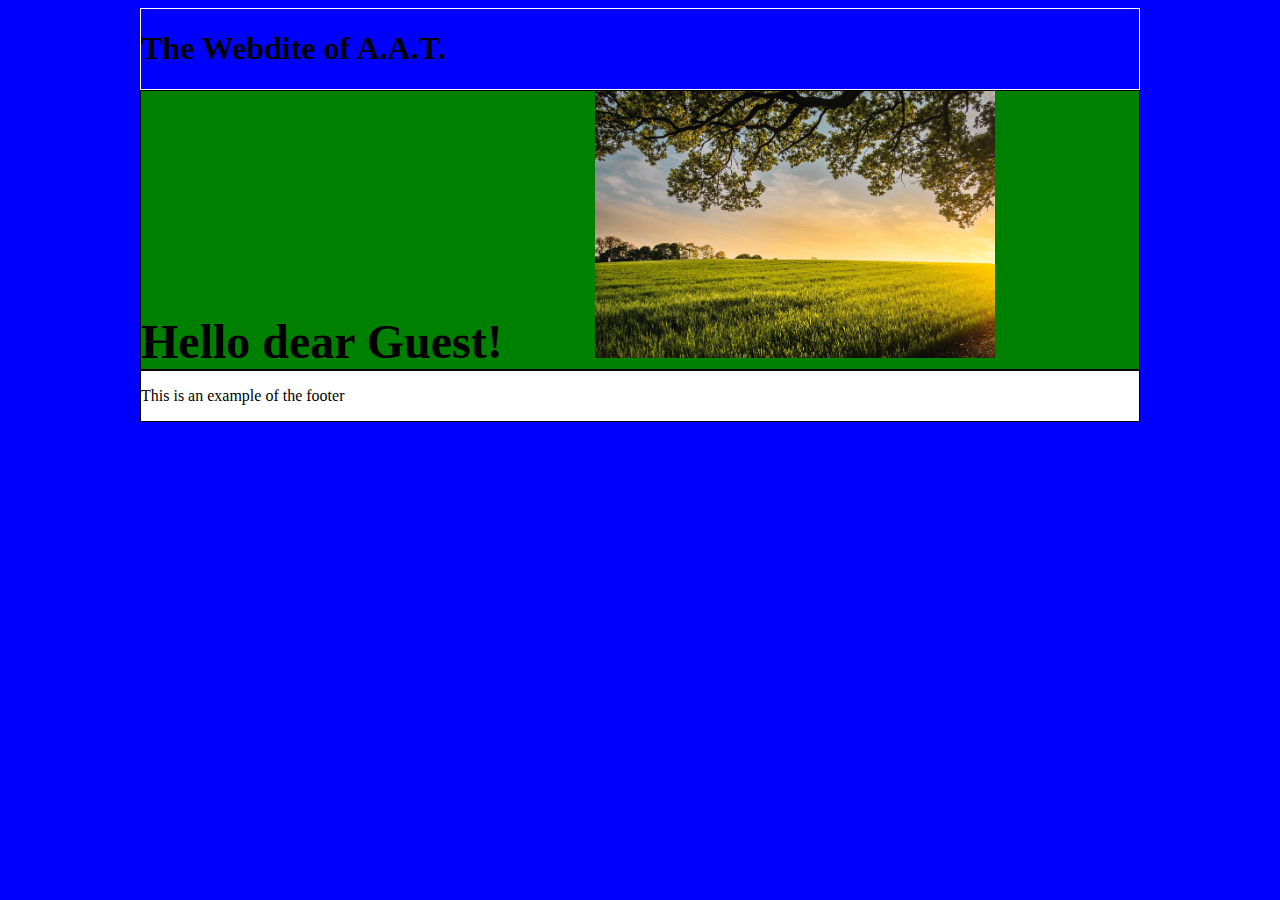
<file: index.html>
<!DOCTYPE html>
<html>
	<head>
		<title>Personal Website-Home</title>
		<link rel="stylesheet" href="style.css">
	</head>
	<body>
		<div id="frost">
			<header>
				<h1>The Webdite of A.A.T.</h1>
				<nav>
				
				</nav>
			</header>
			<main>
				<div>
					<div class="columns">
							<font size="25"><b>Hello dear Guest!</b></font>
					</div>
					<div class="columns">	
							<img src="field.jpg" alt="a field">
					</div>		
				</div>
			</main>
			<footer>
			<p>This is an example of the footer</p>
			</footer>
		</div>
	</body>
</html>
</file>
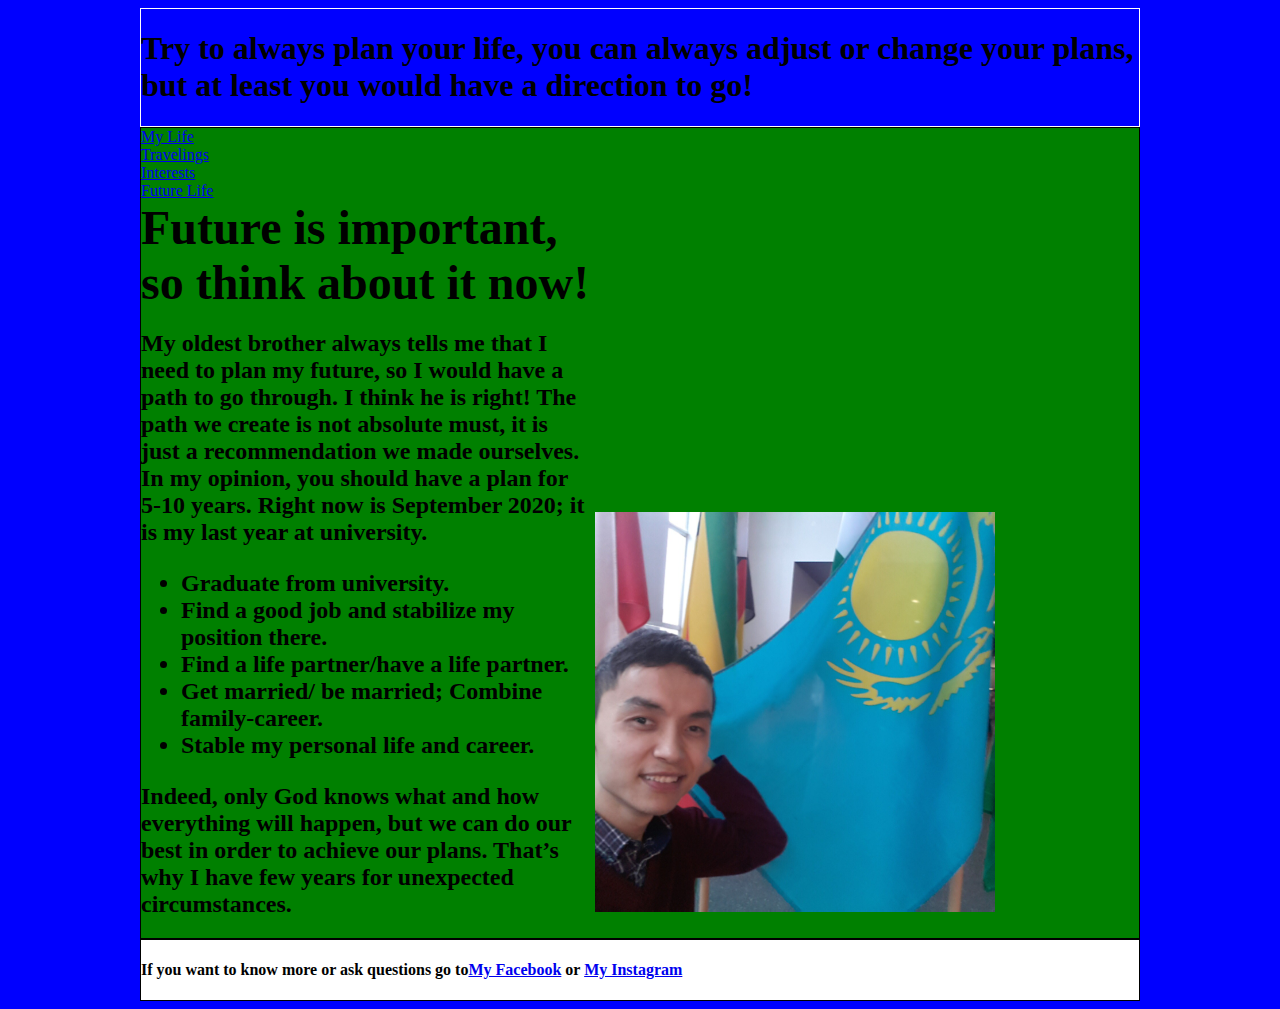
<file: future.html>
<!DOCTYPE html>
<html>
	<head>
		<title>Personal Website-Future</title>
		<link rel="stylesheet" href="style.css">
	</head>
	<body>
		<div id="frost">
			<header>
				<h1>Try to always plan your life, you can always adjust or change your plans, but at least you would have a direction to go!</h1>
				
			</header>
			<main>
				<div>
					<div class="four">
					    <nav>
						<a href="index.html">My Life</a>
						</nav>
					</div>
					<div class="four">
						<nav>
						<a href="travel.html">Travelings</a>
						</nav>
					</div>
					<div class="four">
						<nav>
						<a href="interest.html">Interests</a>
						</nav>
					</div>
					<div class="four">
						<nav>
						<a href="future.html">Future Life</a>
						</nav>
					</div>
				<div>
					<div class="columns">
							<font size="25"><b>Future is important, so think about it now!</b></font>
							<h2>My oldest brother always tells me that I need to plan my future, so I would have a path to go through. 
							I think he is right! The path we create is not absolute must, it is just a recommendation we made ourselves. 
							In my opinion, you should have a plan for 5-10 years. Right now is September 2020; it is my last year at university. 
							<ul><li>Graduate from university.</li><li> Find a good job and stabilize my position there.</li><li>Find a life partner/have a life partner. 
							</li><li>Get married/ be married; Combine family-career.</li><li>Stable my personal life and career.</li></ul> Indeed, only God knows what and how everything will happen, but we can do our best in order to achieve our plans. 
							That’s why I have few years for unexpected circumstances.</h2>
					</div>
					<div class="columns">	
							<img width:"495px" src="lt.jpg" alt="ooops">
					</div>		
				</div>
				</div>
			</main>
			<footer>
			<h4>If you want to know more or ask questions go to<a href="https://www.facebook.com/aldiyar.ayazbayev">My Facebook</a> or <a href="https://www.instagram.com/frostrich93/">My Instagram</a></h4>
			</footer>
		</div>
	</body>
</html>
</file>
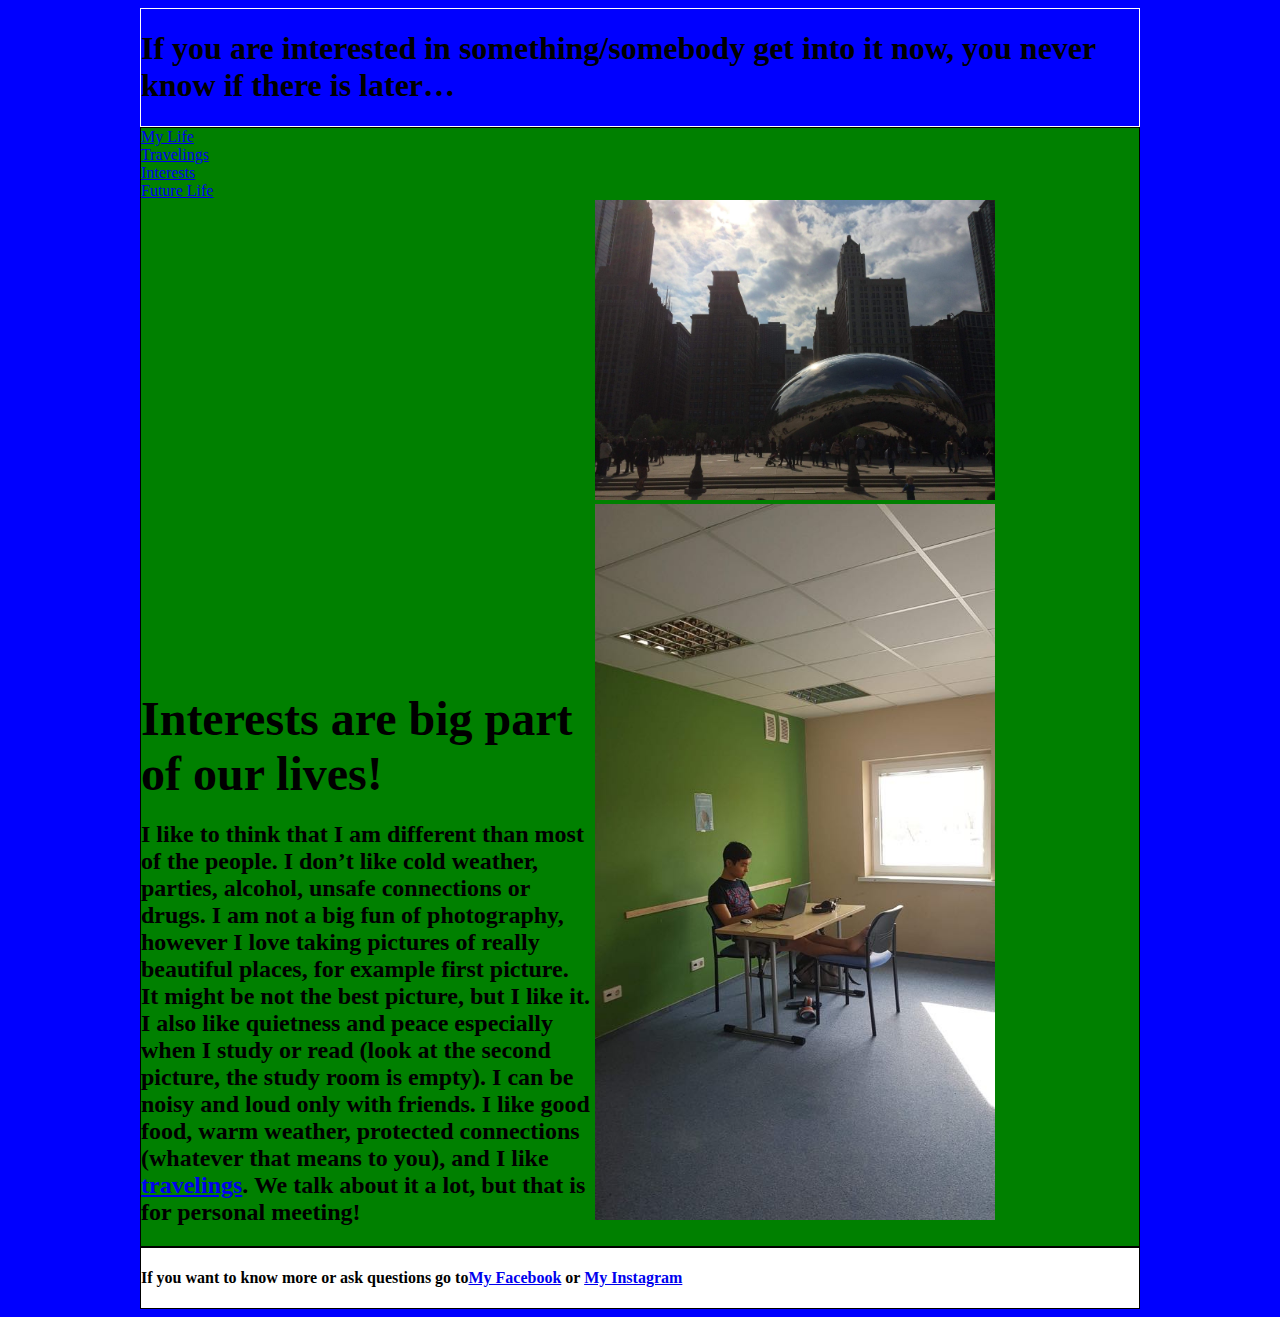
<file: interest.html>
<!DOCTYPE html>
<html>
	<head>
		<title>Personal Website-Interests</title>
		<link rel="stylesheet" href="style.css">
	</head>
	<body>
		<div id="frost">
			<header>
				<h1>If you are interested in something/somebody get into it now, you never know if there is later…</h1>
				
			</header>
			<main>
				<div>
					<div class="four">
					    <nav>
						<a href="index.html">My Life</a>
						</nav>
					</div>
					<div class="four">
						<nav>
						<a href="travel.html">Travelings</a>
						</nav>
					</div>
					<div class="four">
						<nav>
						<a href="interest.html">Interests</a>
						</nav>
					</div>
					<div class="four">
						<nav>
						<a href="future.html">Future Life</a>
						</nav>
					</div>
				<div>
					<div class="columns">
							<font size="25"><b>Interests are big part of our lives!</b></font>
							<h2>I like to think that I am different than most of the people. 
							I don’t like cold weather, parties, alcohol, unsafe connections or drugs. 
							I am not a big fun of photography, however I love taking pictures of really beautiful places, for example first picture. 
							It might be not the best picture, but I like it. I also like quietness and peace especially when I study or read (look at the second picture, the study room is empty). 
							I can be noisy and loud only with friends. I like good food, warm weather, protected connections (whatever that means to you), and I like <a href="travel.html">travelings</a>. 
							We talk about it a lot, but that is for personal meeting!</h2>
					</div>
					<div class="columns">	
							<img width:"495px" src="usa1.jpg" alt="ooops">
							<img width:"495px" src="int.jpg" alt="int">
					</div>		
				</div>
				</div>
			</main>
			<footer>
			<h4>If you want to know more or ask questions go to<a href="https://www.facebook.com/aldiyar.ayazbayev">My Facebook</a> or <a href="https://www.instagram.com/frostrich93/">My Instagram</a></h4>
			</footer>
		</div>
	</body>
</html>
</file>
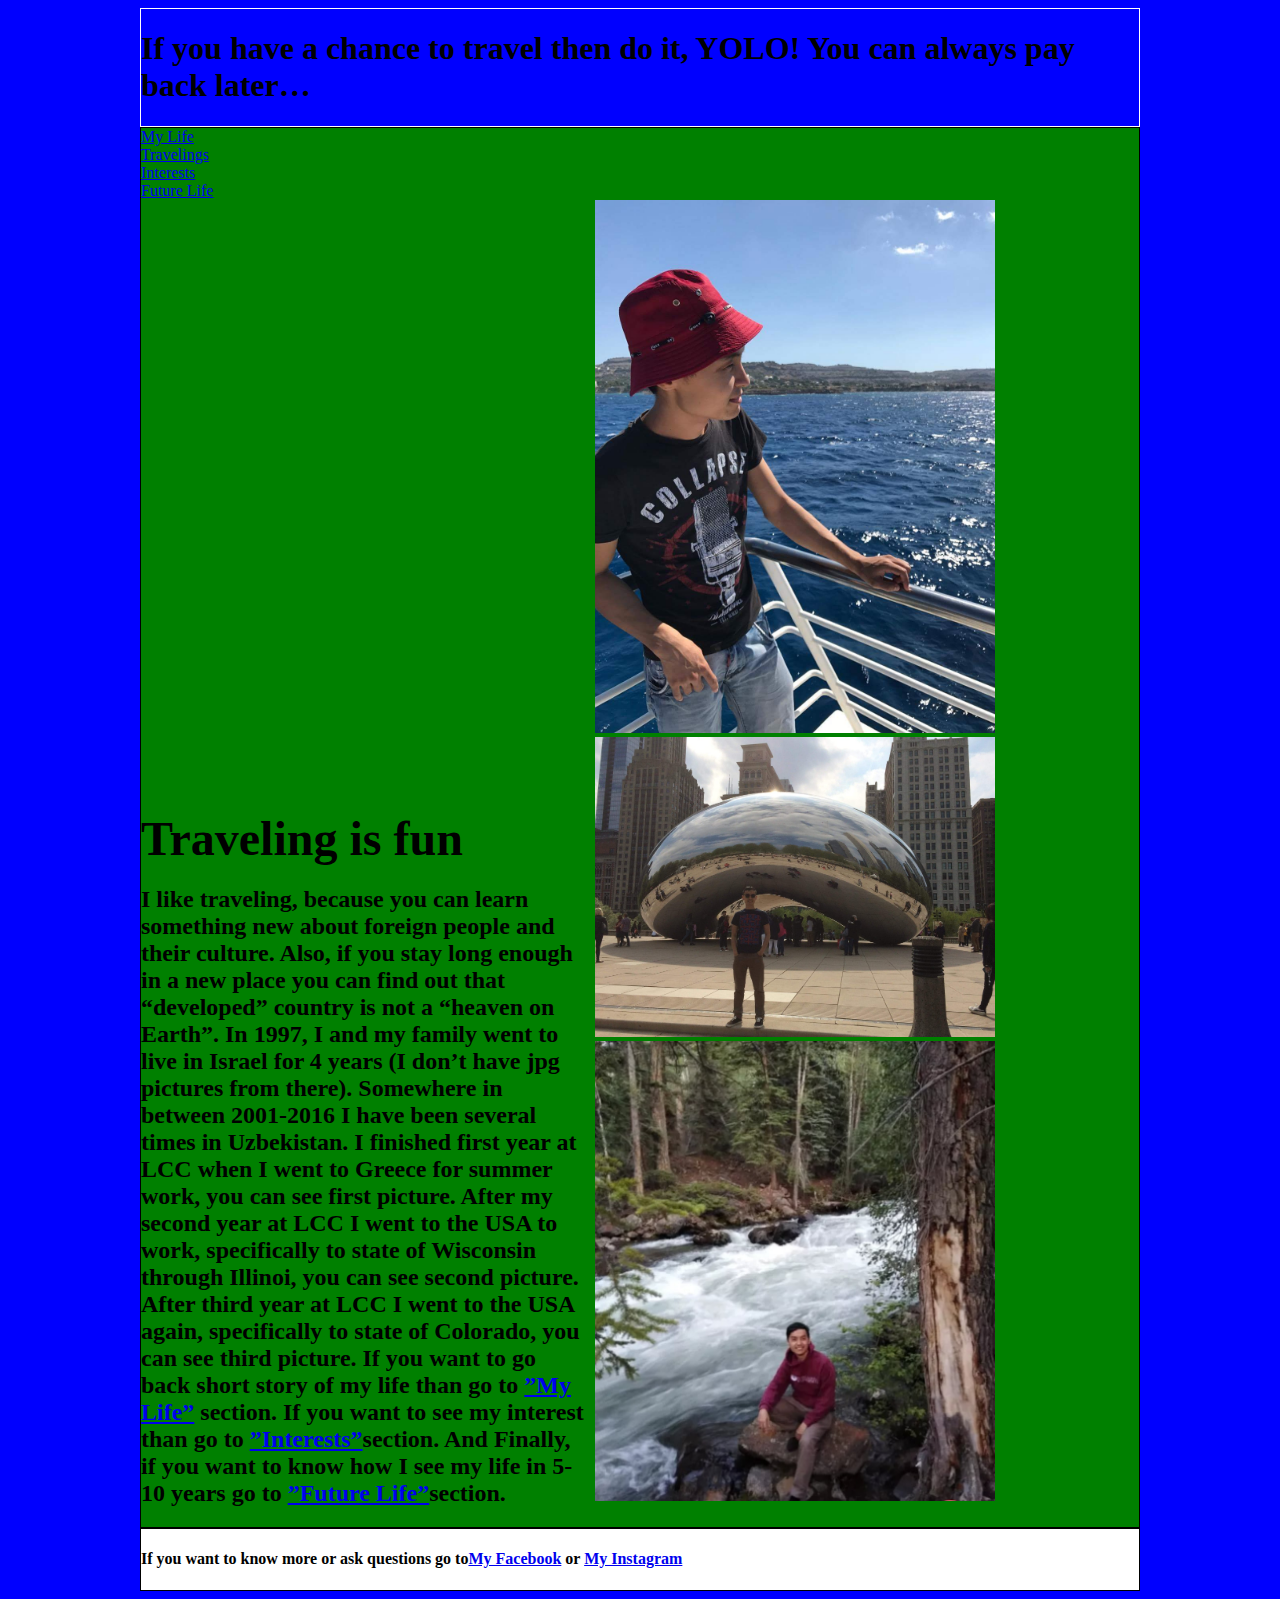
<file: travel.html>
<!DOCTYPE html>
<html>
	<head>
		<title>Personal Website-travelings</title>
		<link rel="stylesheet" href="style.css">
	</head>
	<body>
		<div id="frost">
			<header>
				<h1>If you have a chance to travel then do it, YOLO! You can always pay back later… </h1>
				<nav>
				
				</nav>
			</header>
			<main>
				<div>
					<div class="four">
					    <nav>
						<a href="index.html">My Life</a>
						</nav>
					</div>
					<div class="four">
						<nav>
						<a href="travel.html">Travelings</a>
						</nav>
					</div>
					<div class="four">
						<nav>
						<a href="interest.html">Interests</a>
						</nav>
					</div>
					<div class="four">
						<nav>
						<a href="future.html">Future Life</a>
						</nav>
					</div>
				<div>
					<div class="columns">
							<font size="25"><b>Traveling is fun</b></font>
							<h2>I like traveling, because you can learn something new about foreign people and their culture. 
							Also, if you stay long enough in a new place you can find out that “developed” country is not a “heaven on Earth”. 
							In 1997, I and my family went to live in Israel for 4 years (I don’t have jpg pictures from there). Somewhere in between 2001-2016 I have been several times in Uzbekistan. 
							I finished first year at LCC when I went to Greece for summer work, you can see first picture. After my second year at LCC I went to the USA to work, specifically to state of Wisconsin through Illinoi, you can see second picture. 
							After third year at LCC I went to the USA again, specifically to state of Colorado, you can see third picture. If you want to go back short story of my life than go to <a href="index.html">”My Life”</a> section. 
							If you want to see my interest than go to <a href="interest.html">”Interests”</a>section. And Finally, if you want to know how I see my life in 5-10 years go to <a href="future.html">”Future Life”</a>section. </h2>
					</div>
					<div class="columns">
							<img width:"495" src="gr.jpg" alt="gr">
							<img width:"495" src="usa.jpg" alt="oooops">
							<img width:"495px" src="aldi.jpg" alt="aldi">
					</div>		
				</div>
				</div>
			</main>
			<footer>
			<h4>If you want to know more or ask questions go to<a href="https://www.facebook.com/aldiyar.ayazbayev">My Facebook</a> or <a href="https://www.instagram.com/frostrich93/">My Instagram</a></h4>
			</footer>
		</div>
	</body>
</html>
</file>
<file: style.css>
body {
	background-color: blue;
}
header	{
	border: 1px solid white;
	background-color: blue;
}
main {
	border: 1px solid black;
	background-color: green;
}
footer {
	border: 1px solid black;
	background-color: white;
}

img {
	width: 400px;
}
#background {
	width: 1000px;
}

.columns {
	width: 450px;
	display: inline-block;
}

#frost {
	background-color: green;
	width: 1000px;
	margin-left: auto;
	margin-right: auto;
	margin-top: 0;
	margin-bottom: 0;
}
</file>
